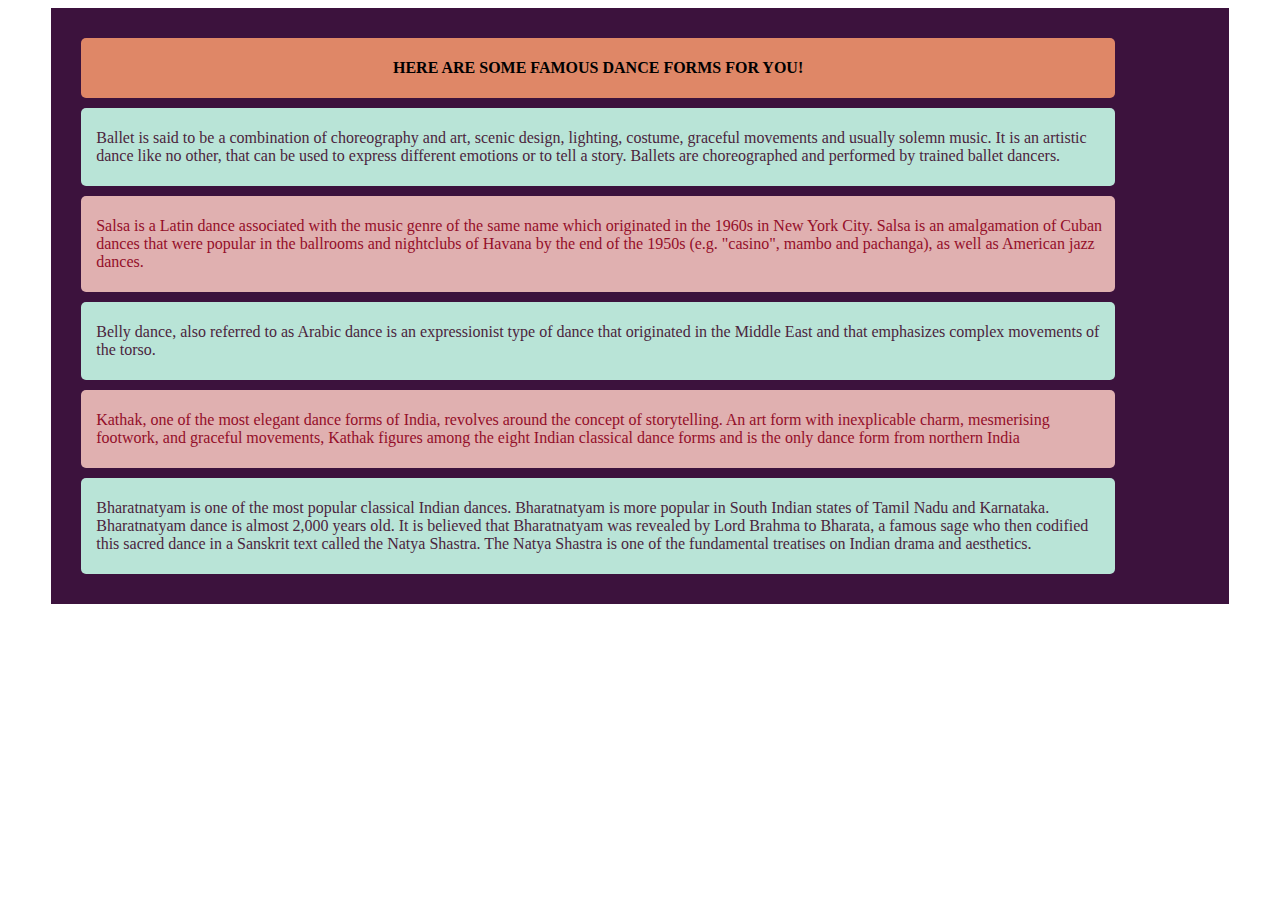
<file: forms.html>
<html>
    
    <head>
        <meta name="viewport" content="width=device-width, initial-scale=1">

        <title>DANCE FORMS</title>
        <link href="https://fonts.googleapis.com/css2?family=Dancing+Script:wght@400;700&display=swap" rel="stylesheet">
        <link rel="stylesheet" type="text/css" href="style.css">

    </head>
    <body>
        <div class=class8>
            <div class=class9  id="form1"><p><h4>HERE ARE SOME FAMOUS DANCE FORMS FOR YOU!</h4></p></div>
  
            <div class=class9 ><p>Ballet is said to be a combination of choreography and art, 
                scenic design, lighting, costume, graceful movements and usually solemn music. 
                It is an artistic dance like no other, that can be used to express different emotions or to tell a story.
                 Ballets are choreographed and performed by trained ballet dancers.</p></div>
            <div class=class9 ><p>Salsa is a Latin dance associated with the music genre of the 
                same name which originated in the 1960s in New York City. 
                Salsa is an amalgamation of Cuban dances that were popular in the ballrooms 
                and nightclubs of Havana by the end of the 1950s (e.g. "casino", mambo and pachanga), 
                as well as American jazz dances.

            </p></div>
            
            <div class=class9 ><p>Belly dance, also referred to as Arabic dance is an expressionist
                type of dance that originated in the Middle East and that emphasizes complex movements of the torso. </p></div>
            <div class=class9 ><p>Kathak, one of the most elegant dance forms of India, revolves around the concept 
                of storytelling. An art form with inexplicable charm, mesmerising footwork, and graceful movements, 
                Kathak figures among the eight Indian classical dance forms and is the only dance form from northern India</p></div>
            <div class=class9 ><p>Bharatnatyam is one of the most popular 
                classical Indian dances. Bharatnatyam is more popular in South Indian states of Tamil
                 Nadu and Karnataka. Bharatnatyam dance is almost 2,000 years old. 
                 It is believed that Bharatnatyam was revealed by Lord Brahma to Bharata, 
                 a famous sage who then codified this sacred dance in a Sanskrit text called the Natya Shastra. 
                The Natya Shastra is one of the fundamental treatises on Indian drama and aesthetics. </p>
            </div>
            
        </div>

            
    </body>
</html>
</file>
<file: style.css>
.class1 {width:100%;height:50%;background-color:rgb(60, 18, 61);font-family: 'Dancing Script', cursive;font-size:50vm;
    color:white;Text-align:center; font-weight: bolder;
    }

    
.class10 {width:100%;height:auto;background-color:rgb(60, 18, 61);font-family: 'Dancing Script', cursive;font-size:50vm;
    color:white;Text-align:center; font-weight: bolder;
    }
   
   #id1{width:100%;
   height:100%;
   border-radius:20px;

   }
   .new{
      font-size:29vm;
   }

  .index{
    float:left;
    width:33%;
    height:100%;
    border-radius:4px;
   }
  .inde{
    width:33%;
    height:auto;
    font-size:30vm;
    float:left;
  }

  #ind{
    width:100%; 
    height:auto ;
    font-size:30vm;
    font-weight: bold;
    margin-top:40px;
  }

  #linediv{
    width:50%;
    height:2px;
    border-radius:10px;
    background-color:whitesmoke;
    margin-left:25%;
  }

  #line{
    width:100%; height:20%;
  }

  #lin{
    height:20%;
  }


  #cont {
    display: grid;
    grid-gap:2px;
    grid-template-columns:50% 50%;
    grid-template-rows: 50% 50%;
    background-color:rgb(76, 16, 82);
    padding: 20px;
    height:100%;
}

#cont div {
    background: #cee9e3;
    border-radius:4px; 
}
#us-img{
    width:100%;
    height:100%;
}
#item2{
    grid-area:1/2/3/span2;
    
}


.class8{width:90%;height:auto;margin:auto;padding:20px; background-color:rgb(60, 18, 61);
  
  
}
.class9{width:90%;margin:auto;border-radius:5px;font-size:16vm;font-family:Georgia;
    margin:10px;padding:5px;
    
}
p{margin-left:10px;
    font-size:16vm;
}

.class8 > .class9:nth-child(2n) {
        background-color:rgb(185, 228, 215);
        color:#4b243d;
        
    }

.class8>.class9:nth-child(2n+1){ 
    background-color:	#e0b0b0;
    color:#940e29;
}
#form1{
height:auto;background-color: rgb(223, 135, 103);
   
    
}
h4{Text-align:center;
margin:auto;color:black;

}


   
   #history{
       width:50%;
       height:auto;
       background-color:rgb(2, 73, 61);
       

   }
   #hist{width:50%;
   height:auto;
   
   float:right;

   }
  
   
  img ~ p{
      font-size:25vm;
  }
  
  #history img{
    width:100%;
    height:auto;
  }

  p + h5{
      font-size:20vm;
      margin-top:2px;
      color:black;
      
  }
  .flex-box {
      display: flex;
      
      margin: 10px;
      height:47%;

  }

  .flex-box div {
  margin: 10px;
  padding:10px;
  
  flex-basis:50%;
  
  }
  #box2 div{
  flex-direction:row;
  width:60%;
  height:70%
  
  }

  #box1 {
  flex-direction: row;
  }
  #box1  p{
      font-size:30vm;
      
  }
  #box2 p{
      font-size:30vm;
      
  }
  #nes{
      width:100%;height:100%;

  }

  @media only screen and (max-width:500px) {
  #box1 {
  flex-direction:column;
  }
}

  @media only screen and (max-width:500px) {
  #box2 {
  flex-direction:column;
  }
}
</file>
